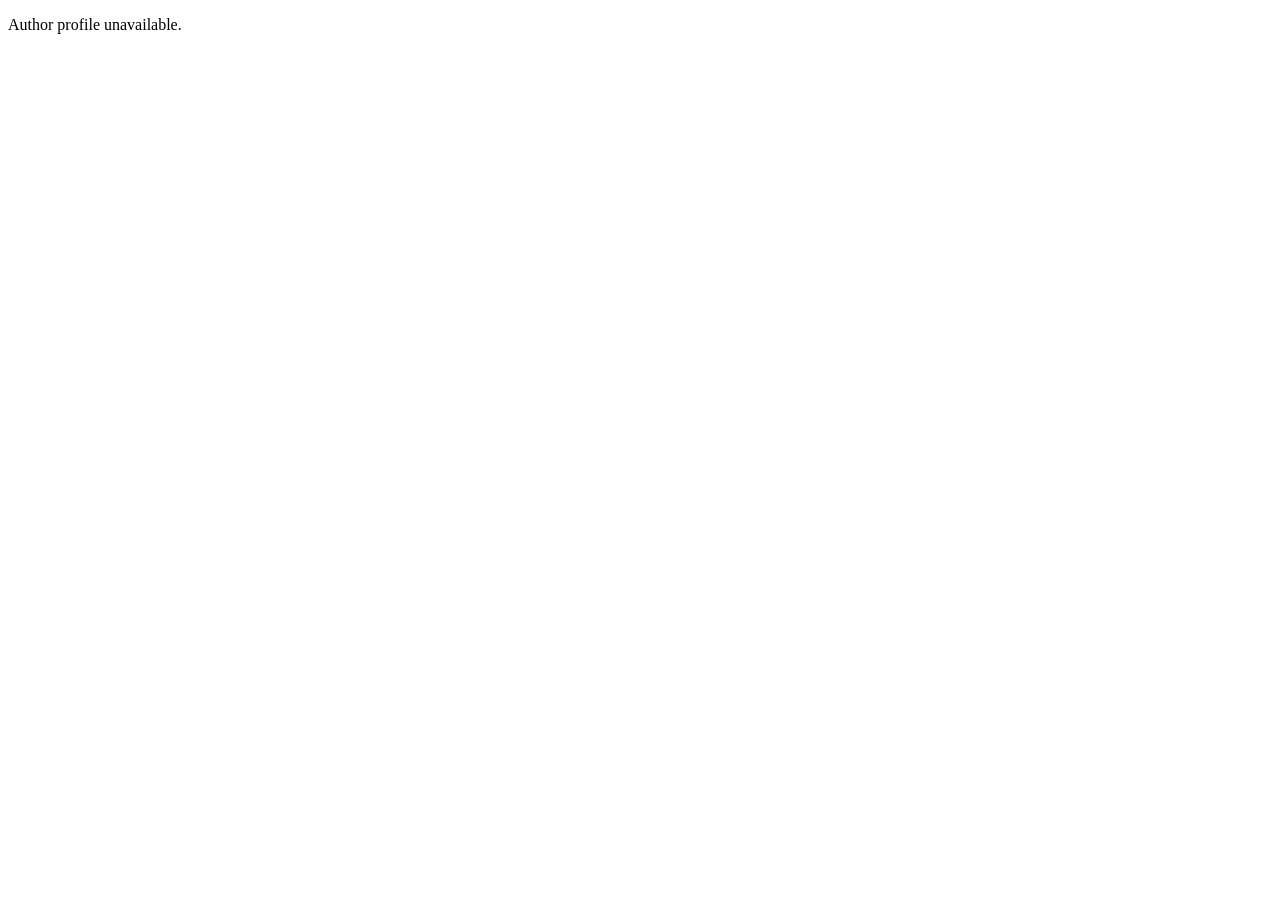
<file: static/authors/ted/index.html>
<!doctype html>
<html lang="en">
  <head>
    <meta charset="utf-8">
    <meta name="viewport" content="width=device-width, initial-scale=1">
    <title>Author</title>
  </head>
  <body>
    <p>Author profile unavailable.</p>
  </body>
</html>
</file>
